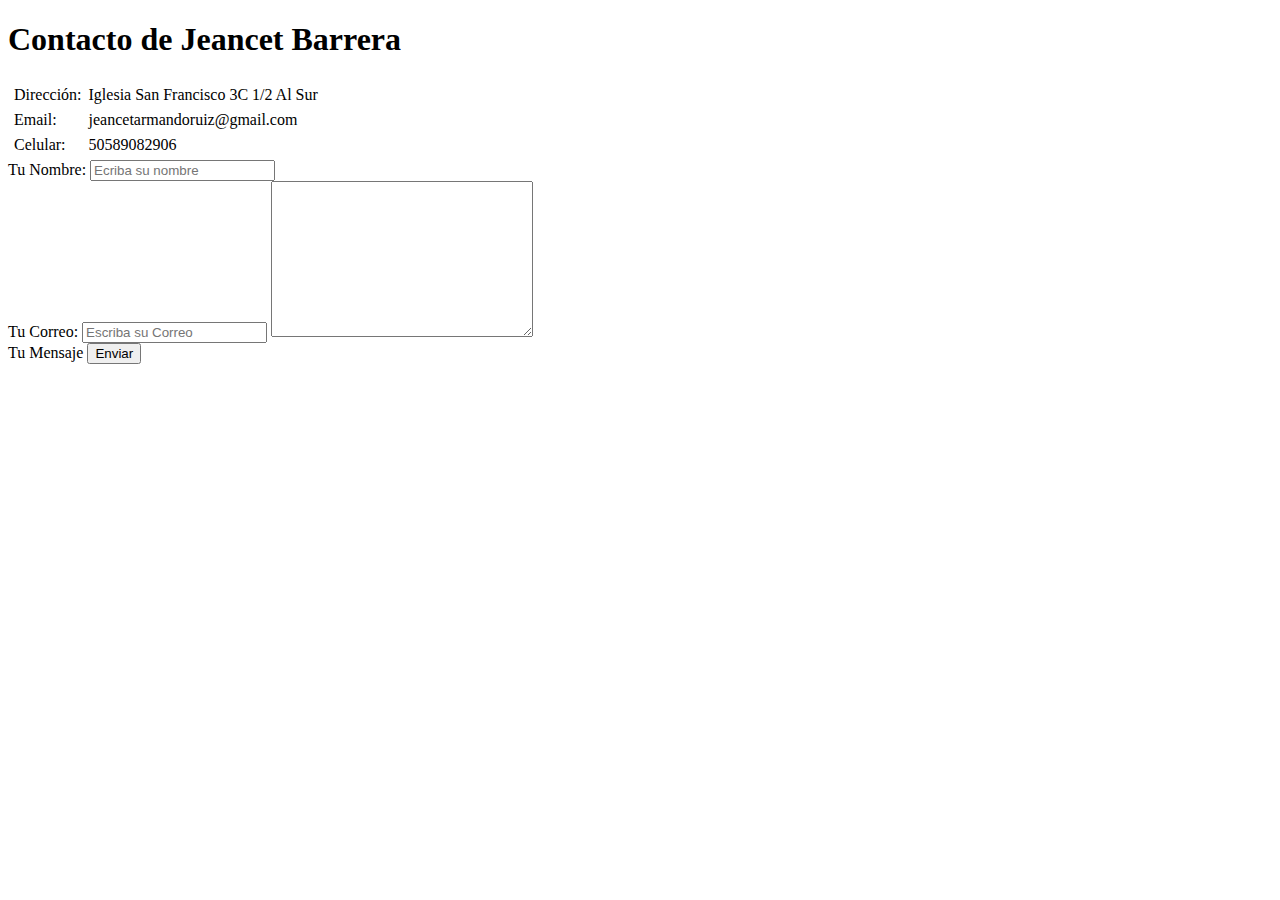
<file: contacto.html>
<!DOCTYPE html>
<html lang="en">

<head>
    <meta charset="UTF-8">
    <meta name="viewport" content="width=device-width, initial-scale=1.0">
    <title>Contacto</title>
</head>

<body>
    <h1>Contacto de Jeancet Barrera</h1>
    <table cellspacing="5px">
        <tr>
            <td>Dirección:</td>
            <td> Iglesia San Francisco 3C 1/2 Al Sur</td>
        </tr>
        <tr>
            <td>Email:</td>
            <td>jeancetarmandoruiz@gmail.com</td>
        </tr>
        <tr>
            <td>Celular:</td>
            <td>50589082906</td>
        </tr>
    </table>
    <form action="mailto:jeanetarmandoruiz@hotmail.com" method="POST" enctype="text/plain">
        <label>Tu Nombre: </label>
        <input type="text" name="Nombre" value="" , placeholder="Ecriba su nombre">
        <br>
        <label>Tu Correo:</label>
        <input type="email" name="Correo" value="" placeholder="Escriba su Correo">
        <textarea name="Mensaje" cols="30" rows="10"></textarea> <br>
        <label>Tu Mensaje</label>
        <input type="submit" value="Enviar">
        <br>
    </form>
</body>

</html>
</file>
